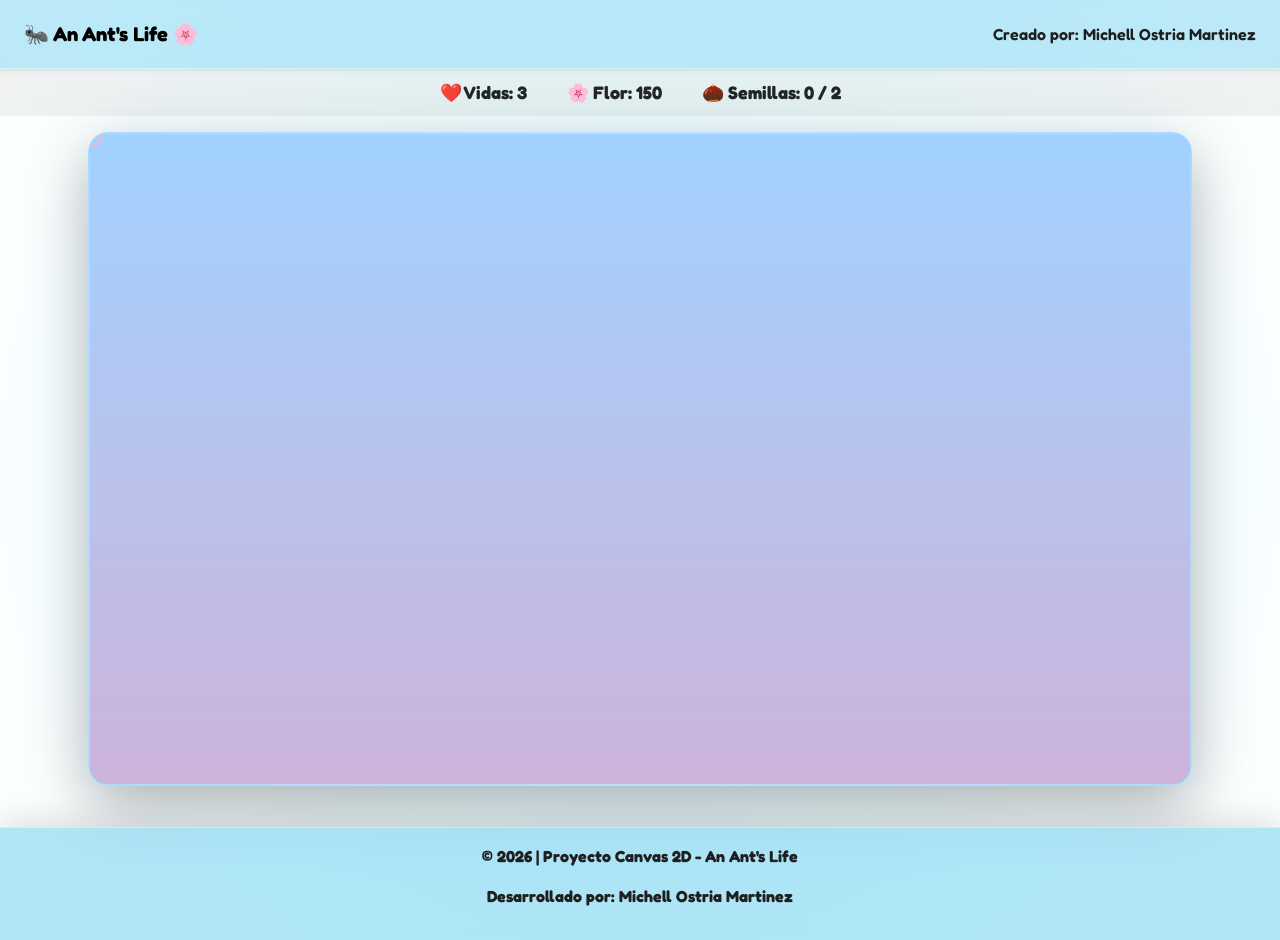
<file: index.html>
<!DOCTYPE html>
<html lang="es">
<head>
<meta charset="UTF-8">
<title>An Ant's Life 🌸</title>

<link rel="icon" href="assets/img/favicon.png">

<link href="https://cdn.jsdelivr.net/npm/bootstrap@5.3.0/dist/css/bootstrap.min.css" rel="stylesheet">

<link href="https://fonts.googleapis.com/css2?family=Fredoka:wght@500;600&display=swap" rel="stylesheet">

<link rel="stylesheet" href="assets/css/styles.css">
</head>

<body>

<nav class="navbar px-4 shadow-sm">
  <span class="navbar-brand fw-bold">🐜 An Ant's Life 🌸</span>
  <span class="fw-semibold">Creado por: Michell Ostria Martinez</span>
</nav>

<div class="hud">
  <div id="hudPlayer">❤️ Vidas: 3</div>
  <div id="hudBoss">🌸 Flor: 150</div>
  <div id="hudSeeds">🌰 Semillas: 0 / 2</div>
</div>

<div class="container text-center py-3">
  <canvas id="gameCanvas"></canvas>
</div>

<!-- ================= FOOTER ================= -->
<footer class="footer">
  <p>© 2026 | Proyecto Canvas 2D - An Ant's Life</p>
  <p>Desarrollado por: <b>Michell Ostria Martinez</b></p>
</footer>

<script src="assets/js/utils.js"></script>
<script src="assets/js/player.js"></script>
<script src="assets/js/enemy.js"></script>
<script src="assets/js/game.js"></script>

</body>
</html>
</file>
<file: assets/css/styles.css>
body {
  margin: 0;
  font-family: 'Fredoka', sans-serif;

  /* fondo más suave tipo cielo */
  background: radial-gradient(circle at top, #e0fbff, #ffffff);
  overflow-x: hidden;
}

/* ================= NAVBAR ================= */
.navbar {
  position: sticky;
  top: 0;
  z-index: 1000;

  display: flex;
  justify-content: space-between;
  align-items: center;

  padding: 14px 24px;

  /* glassmorphism */
  background: rgba(144, 219, 244, 0.6);
  backdrop-filter: blur(10px);

  border-bottom: 1px solid rgba(255, 255, 255, 0.4);

  color: #1f1f1f;
  font-weight: bold;

  box-shadow: 0 10px 25px rgba(0, 0, 0, 0.15);
}

/* texto navbar */
.nav-left,
.nav-center,
.nav-right {
  font-size: 14px;
  transition: 0.3s ease;
}

/* hover más pro */
.navbar div:hover {
  transform: translateY(-2px) scale(1.05);
  color: #ffffff;
  text-shadow: 0 0 10px rgba(0,0,0,0.3);
}

/* ================= GAME ================= */
.game-container {
  display: flex;
  justify-content: center;
  align-items: center;

  margin-top: 30px;
}

/* canvas estilo “arena” */
canvas {
  border-radius: 24px;

  background: radial-gradient(circle at center, #a2d2ff, #74c0fc);

  box-shadow:
    0 20px 60px rgba(0, 0, 0, 0.35),
    inset 0 0 60px rgba(255, 255, 255, 0.15);

  cursor: none;

  border: 2px solid rgba(255, 255, 255, 0.4);

  transition: transform 0.2s ease;
}

/* efecto leve al interactuar */
canvas:active {
  transform: scale(0.99);
}

/* ================= FOOTER ================= */
.footer {
  margin-top: 25px;
  text-align: center;
  padding: 16px;

  background: rgba(144, 219, 244, 0.7);
  backdrop-filter: blur(8px);

  color: #1f1f1f;
  font-weight: bold;

  border-top: 1px solid rgba(255,255,255,0.4);

  box-shadow: 0 -10px 25px rgba(0, 0, 0, 0.1);
}

/* ================= ANIMACIONES ================= */
@keyframes floatUI {
  0% { transform: translateY(0px); }
  50% { transform: translateY(-3px); }
  100% { transform: translateY(0px); }
}

.navbar {
  animation: floatUI 6s ease-in-out infinite;
}

/* ================= RESPONSIVE ================= */
@media (max-width: 768px) {
  .navbar {
    flex-direction: column;
    gap: 6px;
    text-align: center;
  }

  canvas {
    width: 95%;
    height: auto;
  }
}

body{
  margin:0;
  font-family:'Fredoka',sans-serif;
  background: radial-gradient(circle, #e0fbff, #ffffff);
}

/* HUD fuera del canvas */
.hud{
  display:flex;
  justify-content:center;
  gap:40px;
  padding:10px;
  font-size:18px;
  font-weight:bold;
  background:rgba(0,0,0,0.05);
  backdrop-filter: blur(8px);
}

/* canvas */
canvas{
  display:block;
  margin:auto;
  border-radius:20px;
  box-shadow:0 20px 60px rgba(0,0,0,0.3);
  cursor:none;
}

/* cursor custom */
.cursor{
  position:fixed;
  width:14px;
  height:14px;
  border-radius:50%;
  background:#ffafcc;
  pointer-events:none;
  box-shadow:0 0 10px #ffafcc;
}
</file>
